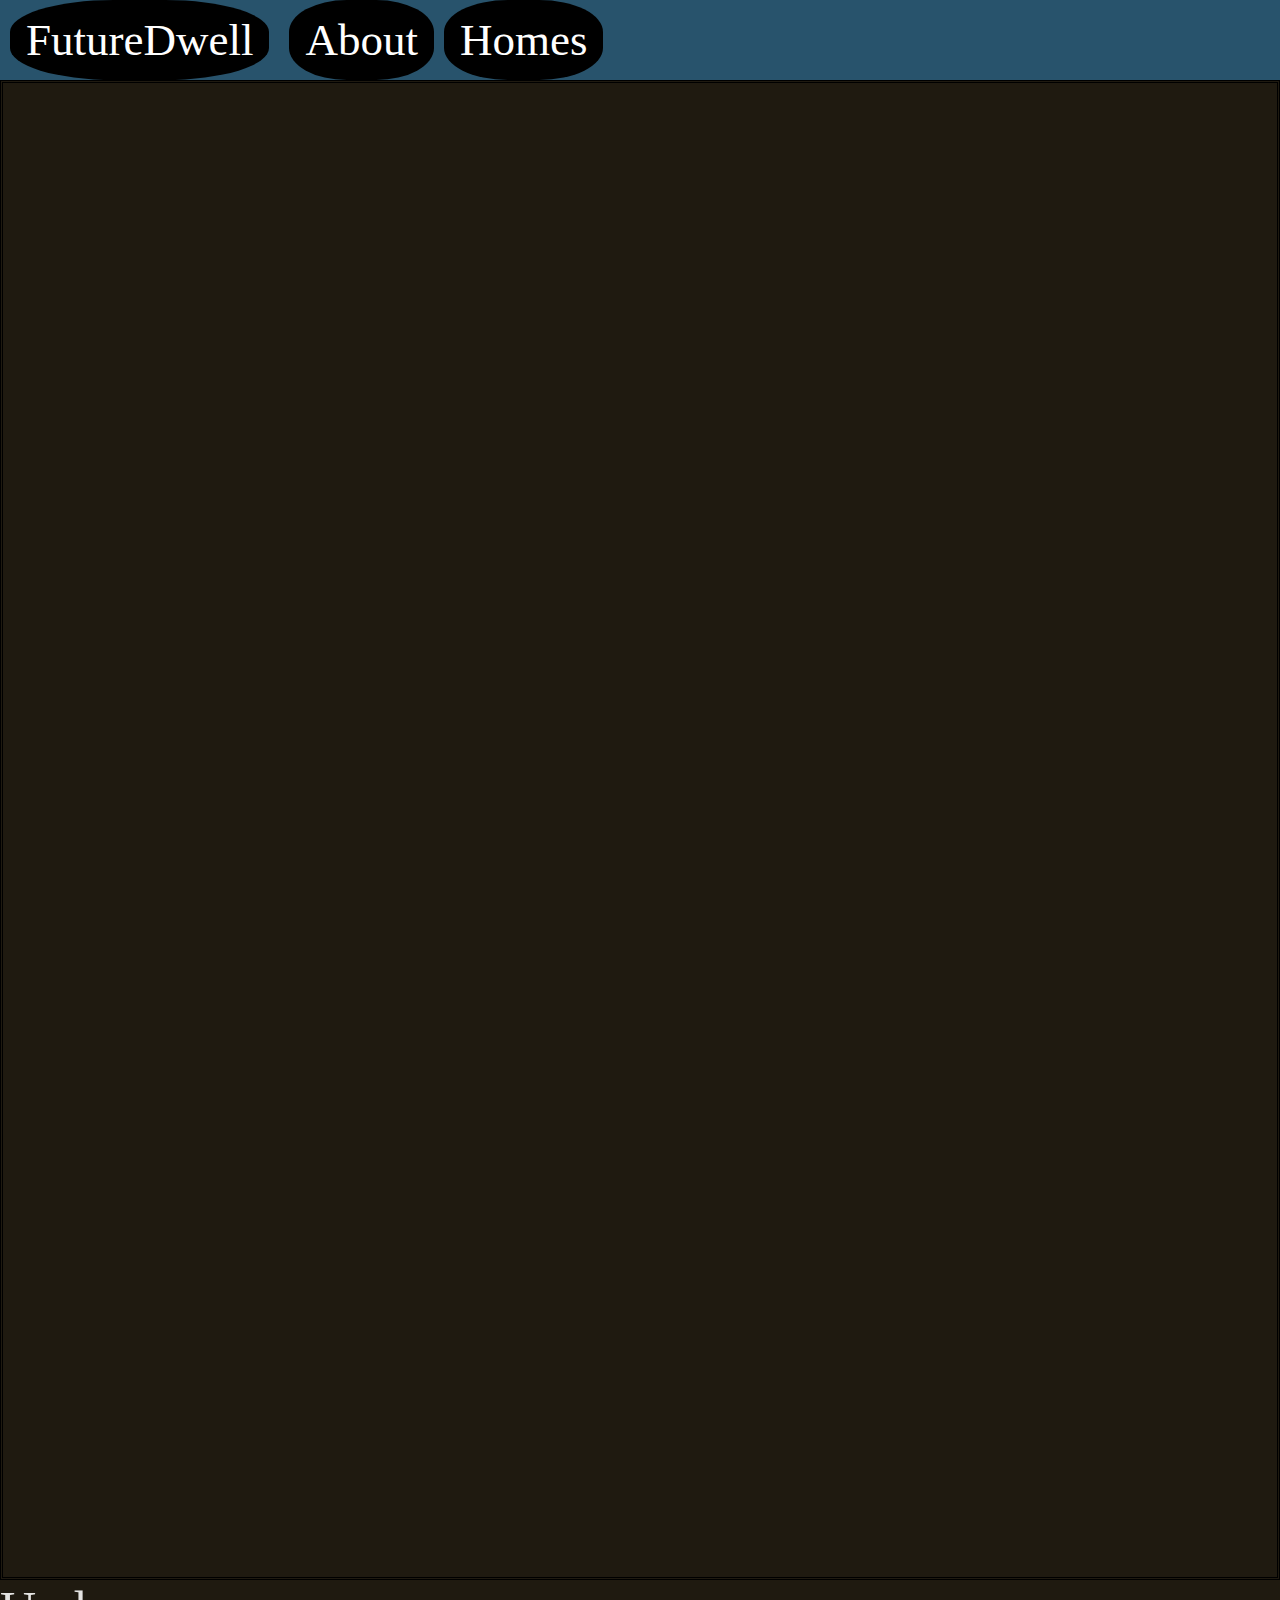
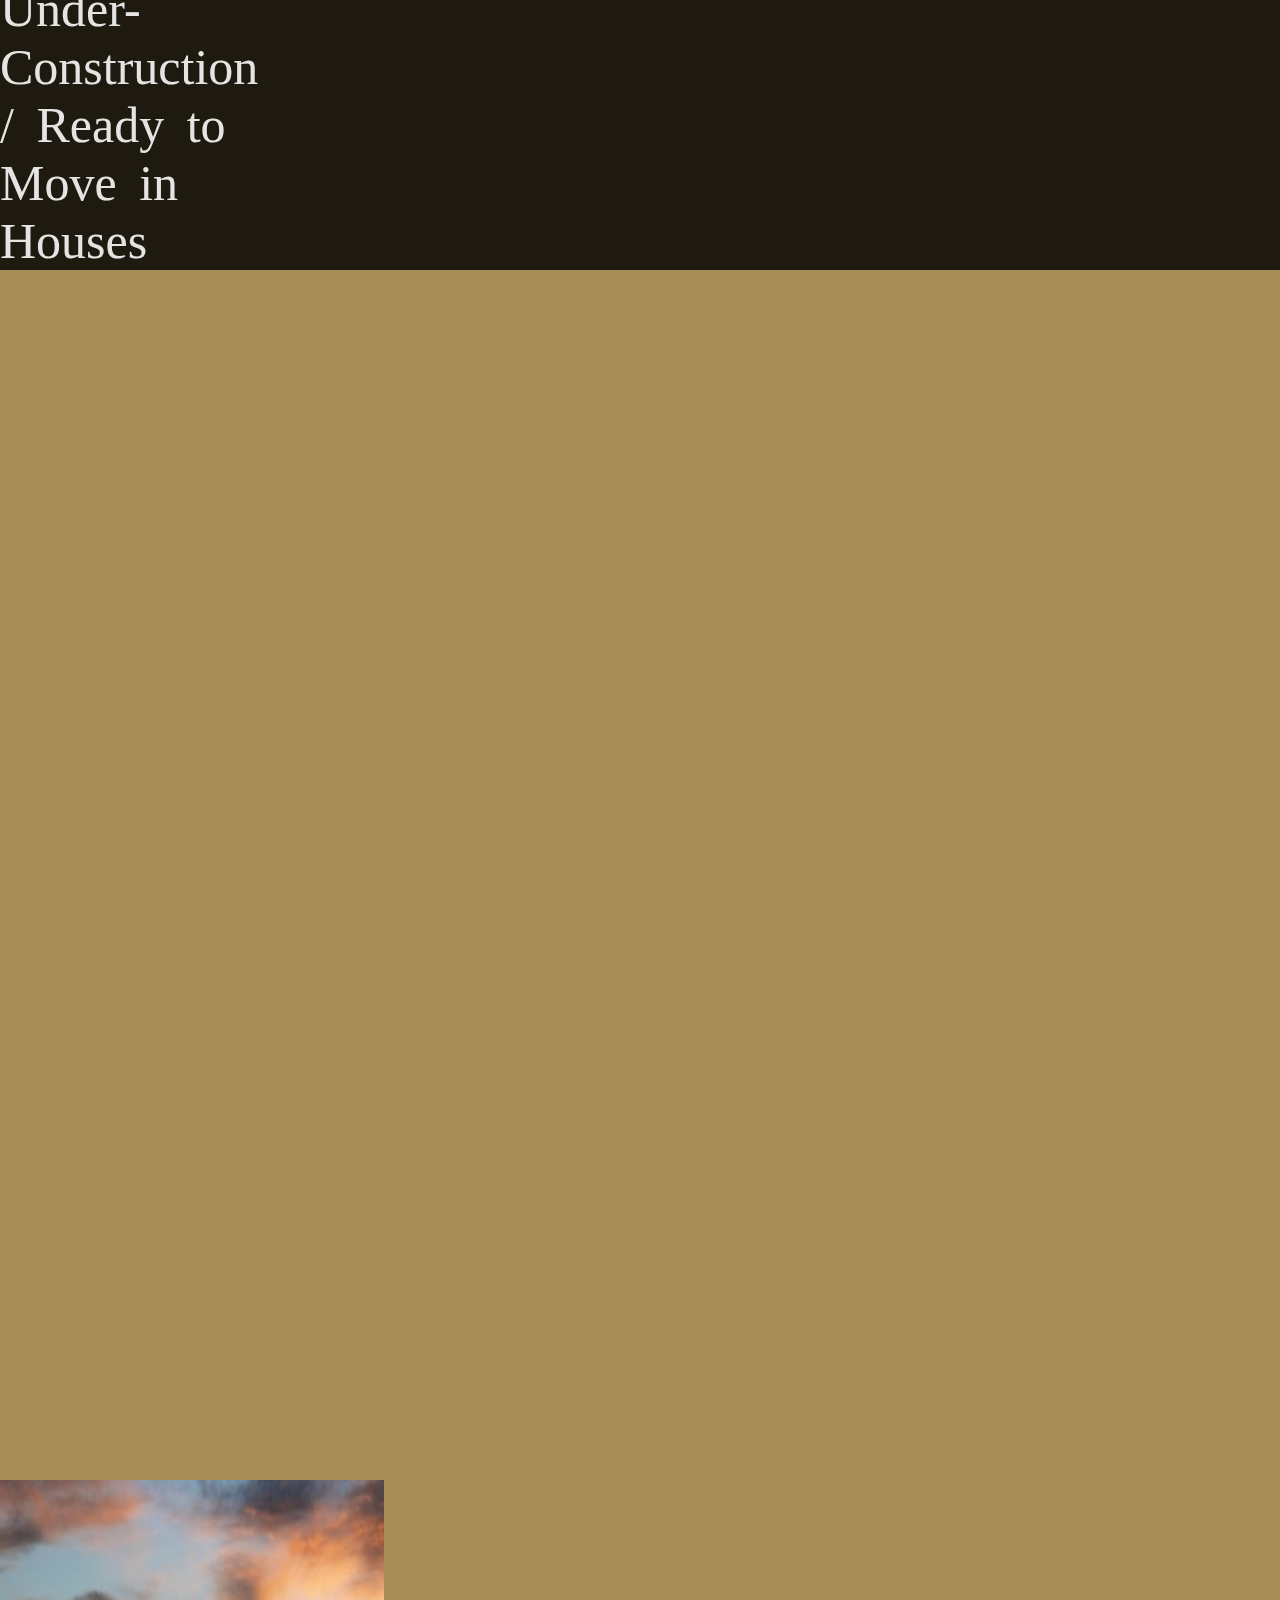
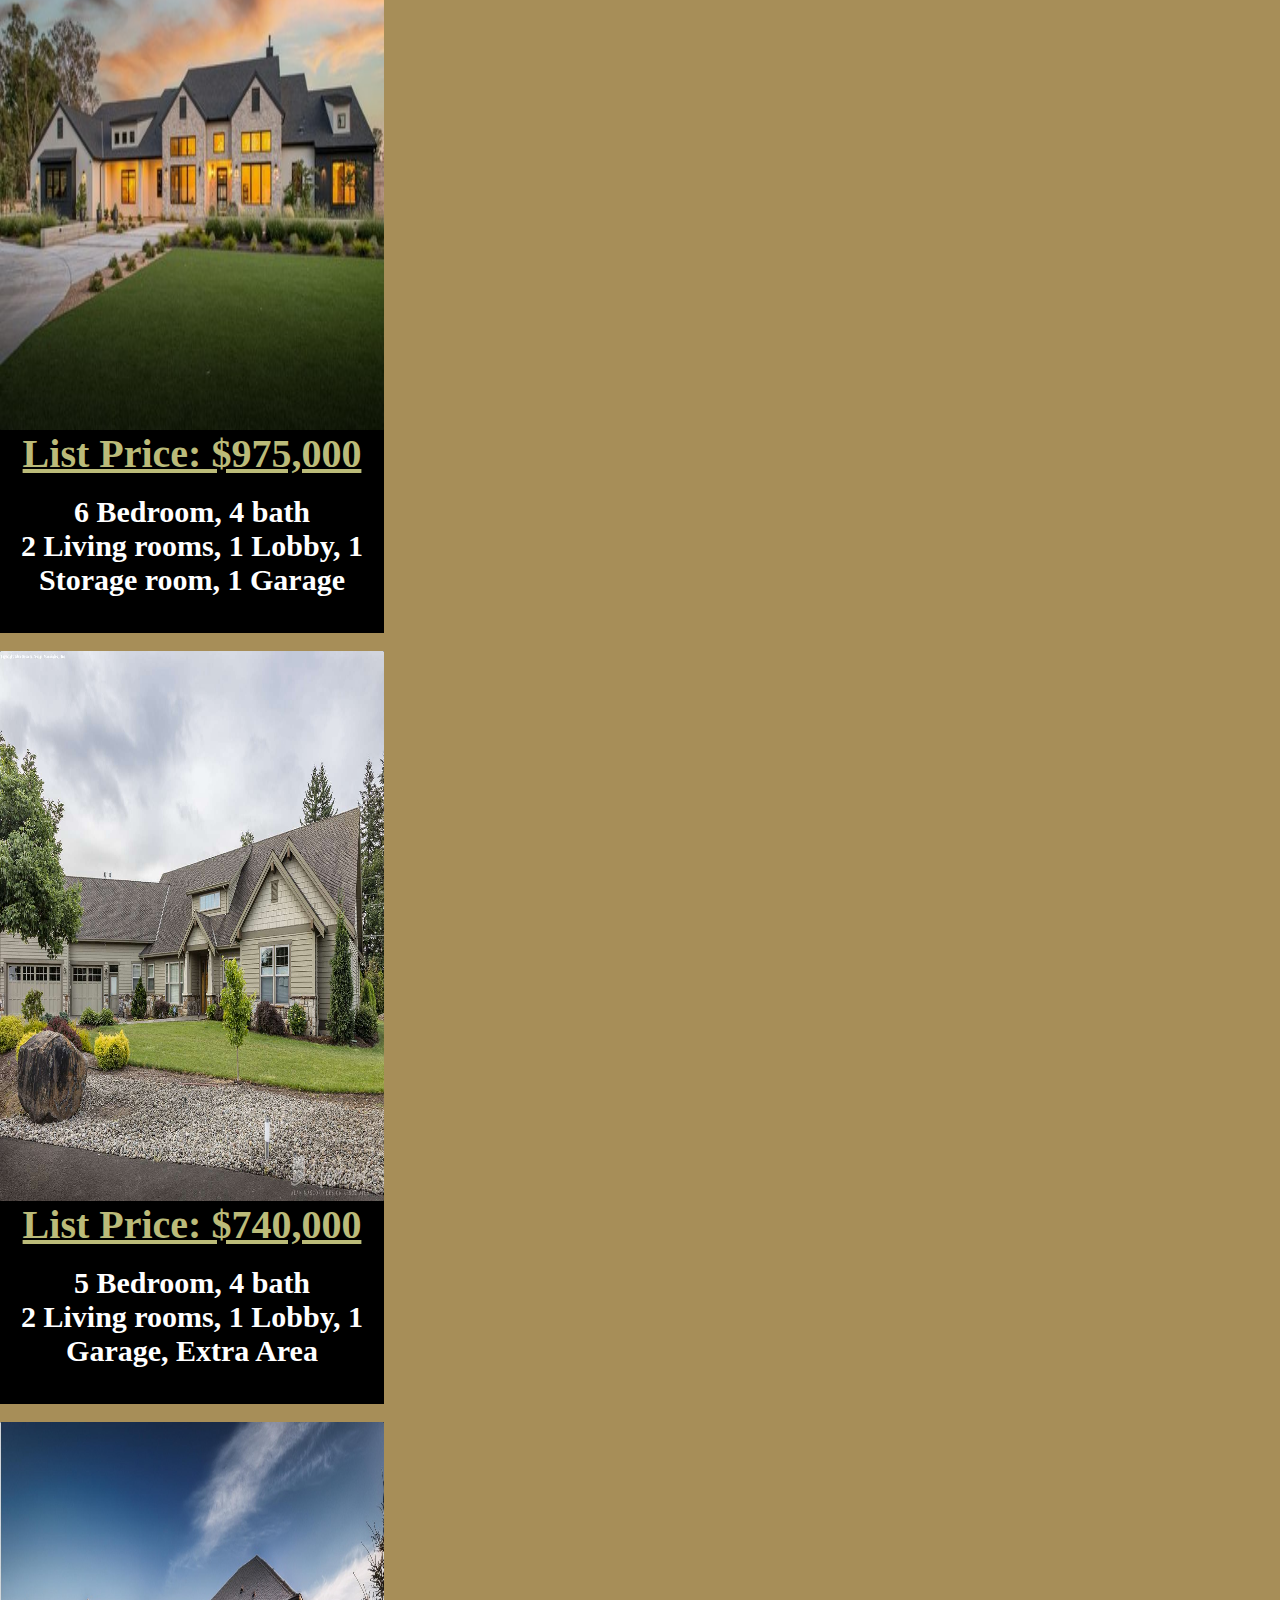
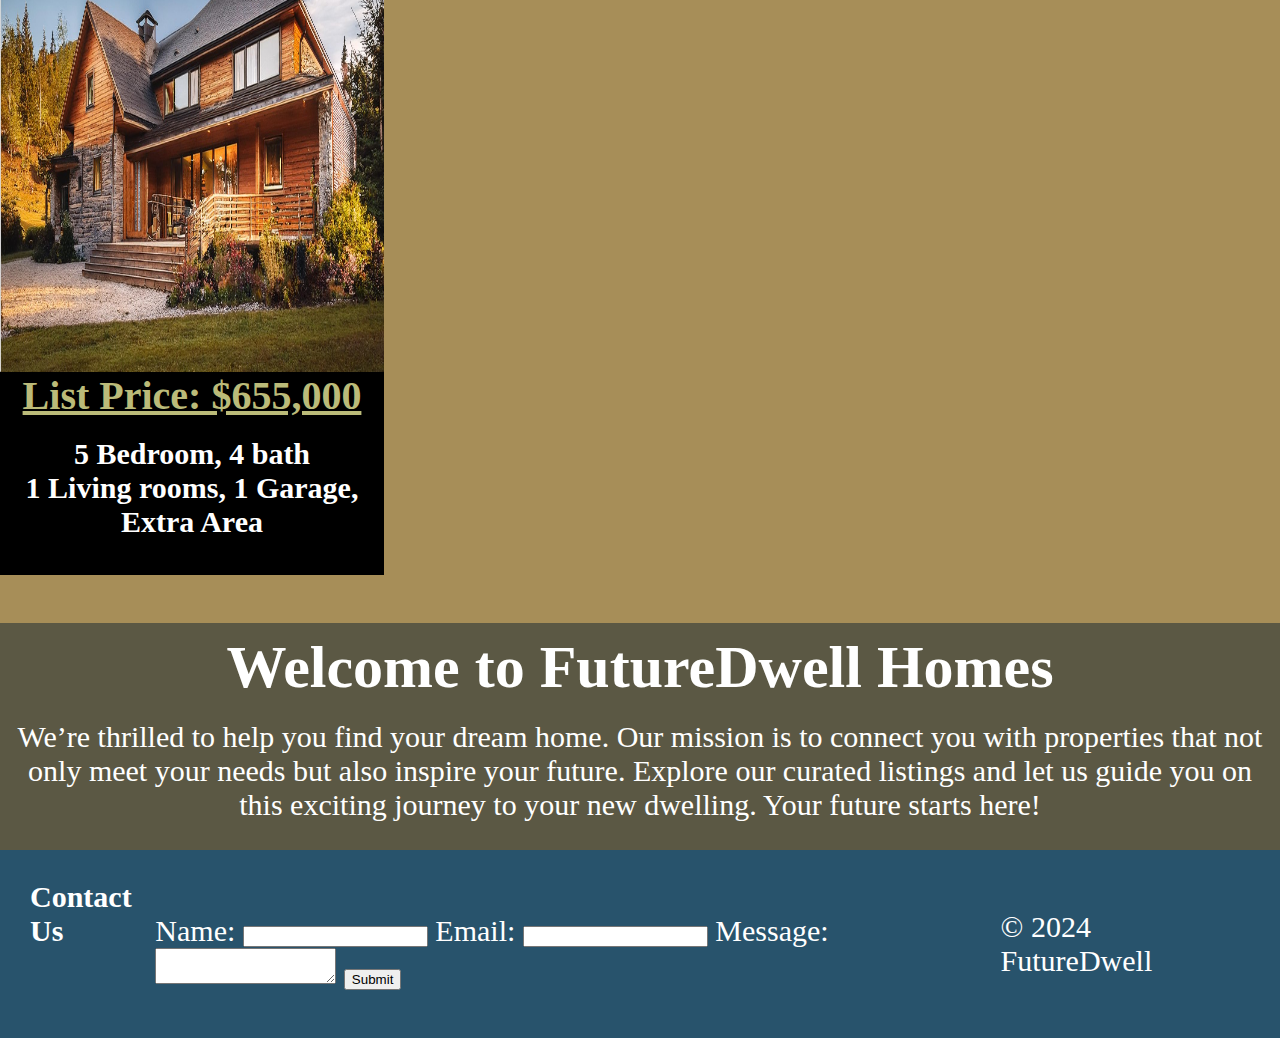
<file: Cleaning.html>
<!DOCTYPE html>
<html lang="en-us">
<head>
    <meta charset="UTF-8">
    <meta name="viewport" content="width=device-width, initial-scale=1.0">
    <title>Sunset Grove</title>
    <link rel="stylesheet" href="Cleaning.css">
    <body style="background-color:hsl(41, 31%, 50%)">
        <div class="navbar">
          <a href="index.html">FutureDwell</a>
          <a href="About.html">About</a>
          <div class="dropdown">
            <button class="dropbtn">Homes 
              <i class="fa fa-caret-down"></i>
            </button>
            <div class="dropdown-content">
                <a href="Cleaning.html">Sunset Grove</a>
                <a href="Convenience.html">Grand Haven</a>
                <a href="safety.html">The Comfort Zone</a>
            </div>        
          </div> 
        </div>
    <div class="top-image">
    <div class="image-container">
        <img src="Home-page/Bathroom-interior-4k.jpg" class="fade" alt="Image 1">
        <img src="Home-page/Diner-area-4k.jpg" class="fade" alt="Image 2">
        <img src="Home-page/Interior-4k.jpg" class="fade" alt="Image 3">
    </div>
            <div class="map">
                <iframe
                src="https://www.google.com/maps/embed?pb=!1m18!1m12!1m3!1d3151.835434509167!2d144.95373531531506!3d-37.81720997975187!2m3!1f0!2f0!3f0!3m2!1i1024!2i768!4f13.1!3m3!1m2!1s0x6ad642af0f123f5b%3A0x5045675218ceed28!2sMelbourne%20Australia!5e0!3m2!1sen!2sus!4v1616730255295!5m2!1sen!2sus"
                width="1000"
                height="1500"
                style="border: 0;"
                allowfullscreen=""
                loading="lazy"></iframe>
        </div>
        <main>Under-Construction / Ready to Move in Houses</main>
    <div class="card-hub">
         <br>
            <div class="img-and-text">
            <img src="Home-page/Light.jpg"  alt="house 1">
            <u><h2>List Price: $975,000</h2></u>
            <br>
            <h3>6 Bedroom, 4 bath</h3>
            <h3>2 Living rooms, 1 Lobby, 1 Storage room, 1 Garage</h3>
            <br>
            <br>
        </div>
    </div>
    <br>

    <div class="card-hub">
        <div class="img-and-text">
            <img src="Home-page/Modern.jpg"  alt="house 1">
            <u><h2>List Price: $740,000</h2></u>
            <br>
            <h3>5 Bedroom, 4 bath</h3>
            <h3>2 Living rooms, 1 Lobby, 1 Garage, Extra Area</h3>
            <br>
            <br>
        </div>
    </div>
<br>
    <div class="card-hub">
        <div class="img-and-text">
            <img src="Home-page/house.jpg"  alt="house 1">
            <u><h2>List Price: $655,000</h2></u>
            <br>
            <h3>5 Bedroom, 4 bath</h3>
            <h3>1 Living rooms, 1 Garage, Extra Area</h3>
            <br>
            <br>
        </div>
    </div>
    <br>
</div>
    <div class="lil-section">
        <h3>Welcome to FutureDwell Homes</h3>
        <br>
        <p>We’re thrilled to help you find your dream home. Our mission is to connect you with properties that not only meet your needs but also inspire your future. Explore our curated listings and let us guide you on this exciting journey to your new dwelling. Your future starts here!</p>
        <br>
    </div>
<footer>
    <h4 style="text-align: center;">
        <h4>Contact Us</h4>
        <form id="contact-form">
            <br>
            <label for="name">Name:</label>
            <input type="text" id="name" name="name" required>
            
            <label for="email">Email:</label>
            <input type="email" id="email" name="email" required>
            
            <label for="message">Message:</label>
            <textarea id="message" name="message" required></textarea>
            
            <button type="submit">Submit</button>
        </form>
    </section>
    <footer>
        <p>&copy; 2024 FutureDwell</p>
    </footer>
    </footer>
        </body>
</html>
</file>
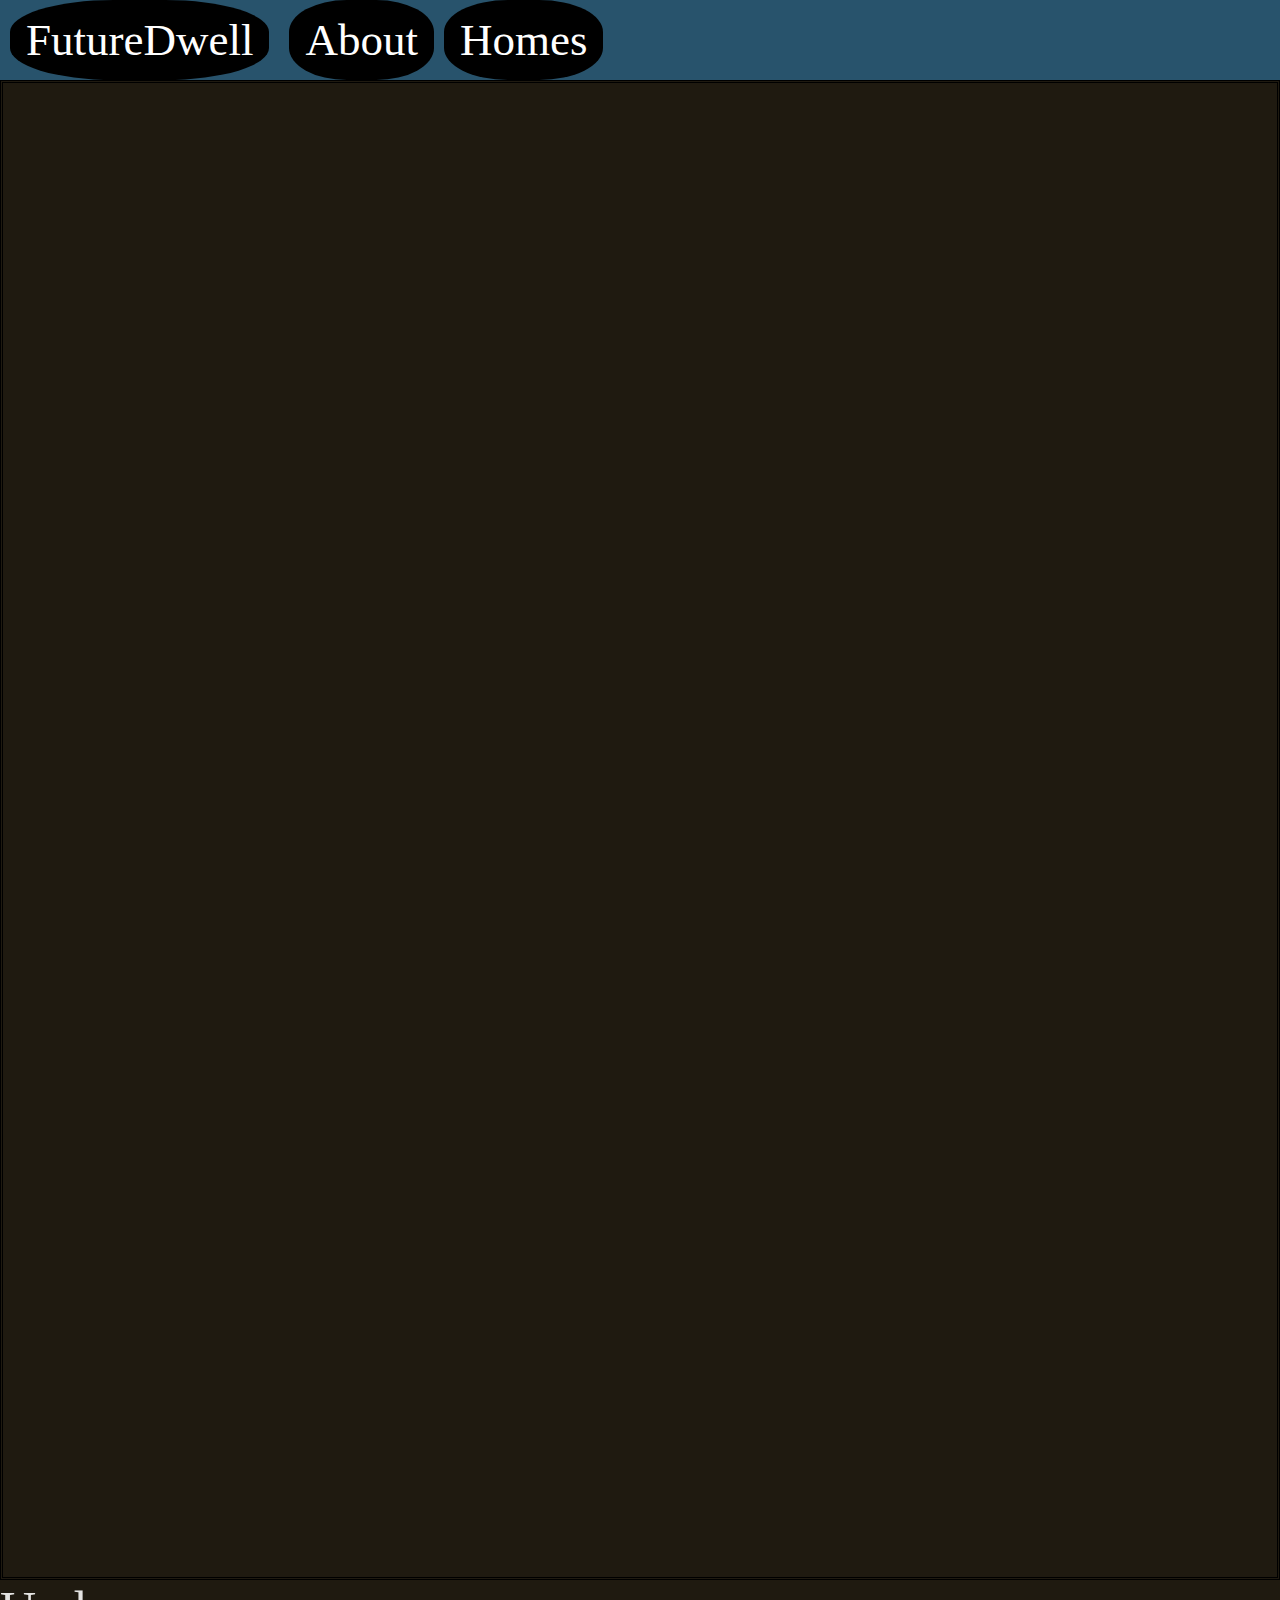
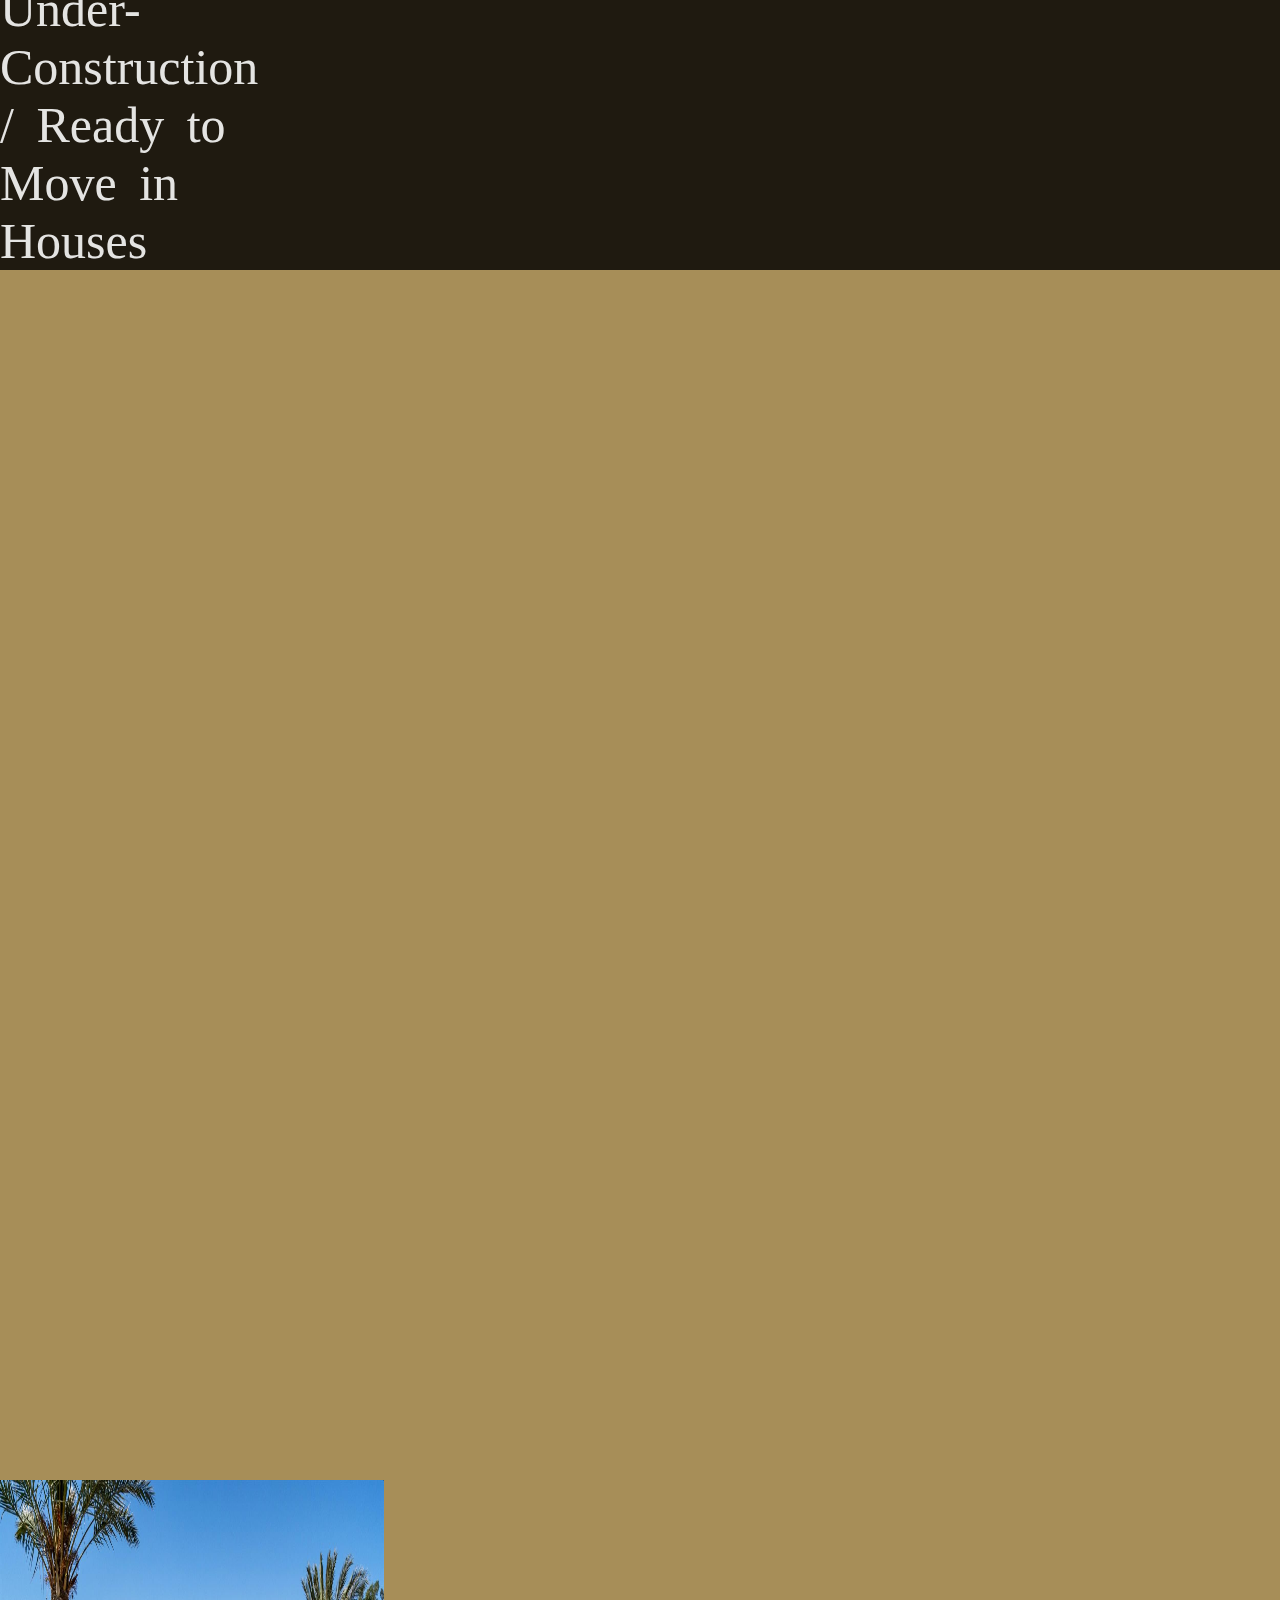
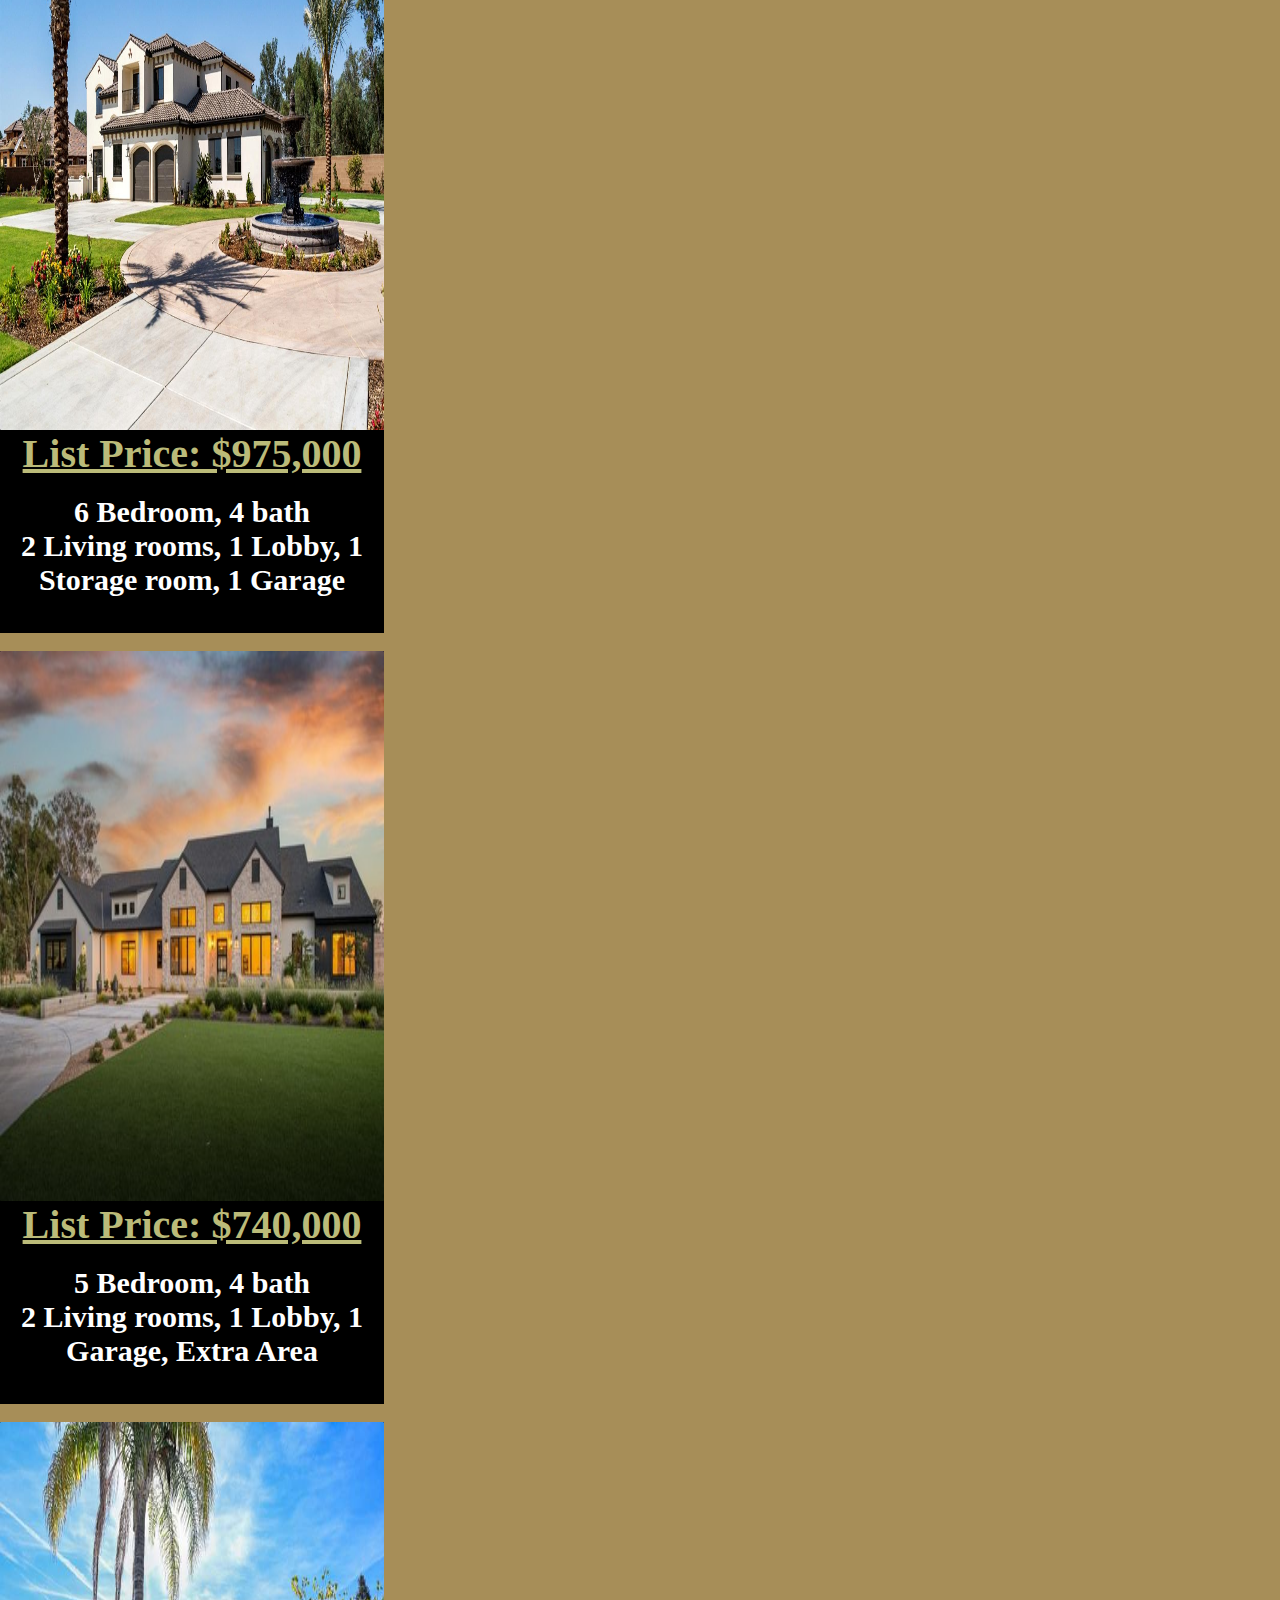
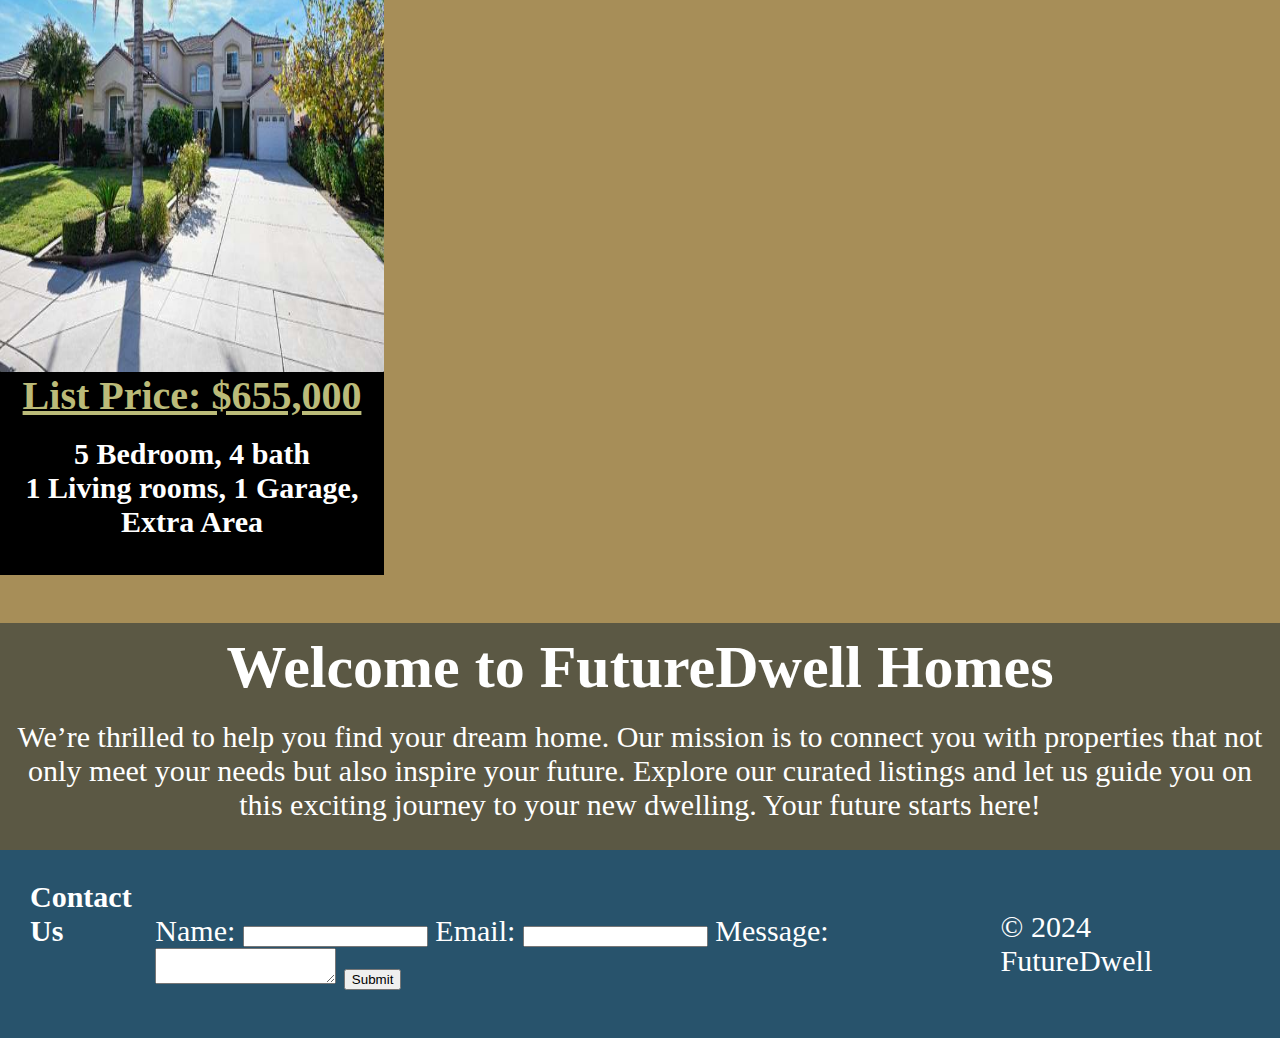
<file: Convenience.html>
<!DOCTYPE html>
<html lang="en-us">
<head>
    <meta charset="UTF-8">
    <meta name="viewport" content="width=device-width, initial-scale=1.0">
    <title>Grand Haven</title>
    <link rel="stylesheet" href="Cleaning.css">
    <body style="background-color:hsl(41, 31%, 50%)">
        <div class="navbar">
          <a href="index.html">FutureDwell</a>
          <a href="About.html">About</a>
          <div class="dropdown">
            <button class="dropbtn">Homes 
              <i class="fa fa-caret-down"></i>
            </button>
            <div class="dropdown-content">
                <a href="Cleaning.html">Sunset Grove</a>
                <a href="Convenience.html">Grand Haven</a>
                <a href="safety.html">The Comfort Zone</a>
            </div>        
          </div> 
        </div>
    <div class="top-image">
    <div class="image-container">
        <img src="Home-page/Modern-4k.jpg" class="fade" alt="Image 1">
        <img src="Home-page/Dinning-4k.jpg" class="fade" alt="Image 2">
        <img src="Home-page/Master-Bed-2.png" class="fade" alt="Image 3">
        <img src="Home-page/Open-Room.jpg" class="fade" alt="Image 4">
    </div>
            <div class="map">
                <iframe
                src="https://www.google.com/maps/embed?pb=!1m18!1m12!1m3!1d3151.835434509167!2d144.95373531531506!3d-37.81720997975187!2m3!1f0!2f0!3f0!3m2!1i1024!2i768!4f13.1!3m3!1m2!1s0x6ad642af0f123f5b%3A0x5045675218ceed28!2sMelbourne%20Australia!5e0!3m2!1sen!2sus!4v1616730255295!5m2!1sen!2sus"
                width="1000"
                height="1500"
                style="border: 0;"
                allowfullscreen=""
                loading="lazy"></iframe>
        </div>
        <main>Under-Construction / Ready to Move in Houses</main>
    <div class="card-hub">
         <br>
            <div class="img-and-text">
            <img src="Home-page/Original.jpg"  alt="house 1">
            <u><h2>List Price: $975,000</h2></u>
            <br>
            <h3>6 Bedroom, 4 bath</h3>
            <h3>2 Living rooms, 1 Lobby, 1 Storage room, 1 Garage</h3>
            <br>
            <br>
        </div>
    </div>
    <br>

    <div class="card-hub">
        <div class="img-and-text">
            <img src="Home-page/Light.jpg"  alt="house 1">
            <u><h2>List Price: $740,000</h2></u>
            <br>
            <h3>5 Bedroom, 4 bath</h3>
            <h3>2 Living rooms, 1 Lobby, 1 Garage, Extra Area</h3>
            <br>
            <br>
        </div>
    </div>
<br>
    <div class="card-hub">
        <div class="img-and-text">
            <img src="Home-page/Arise.jpg"  alt="house 1">
            <u><h2>List Price: $655,000</h2></u>
            <br>
            <h3>5 Bedroom, 4 bath</h3>
            <h3>1 Living rooms, 1 Garage, Extra Area</h3>
            <br>
            <br>
        </div>
    </div>
    <br>
</div>
    <div class="lil-section">
        <h3>Welcome to FutureDwell Homes</h3>
        <br>
        <p>We’re thrilled to help you find your dream home. Our mission is to connect you with properties that not only meet your needs but also inspire your future. Explore our curated listings and let us guide you on this exciting journey to your new dwelling. Your future starts here!</p>
        <br>
    </div>
<footer>
    <h4 style="text-align: center;">
        <h4>Contact Us</h4>
        <form id="contact-form">
            <br>
            <label for="name">Name:</label>
            <input type="text" id="name" name="name" required>
            
            <label for="email">Email:</label>
            <input type="email" id="email" name="email" required>
            
            <label for="message">Message:</label>
            <textarea id="message" name="message" required></textarea>
            
            <button type="submit">Submit</button>
        </form>
    </section>
    <footer>
        <p>&copy; 2024 FutureDwell</p>
    </footer>
    </footer>
        </body>
</html>
</file>
<file: Cleaning.css>
body{
    background-color: #F7FCE6;
}
.map{
    display: flex;
    float: right;
    height: max-content;
    width: max-content;
}
.image-container {
    position: relative;
    width: 100%;
    height: 1500px; 
    overflow: hidden;    
    float: right;
    border: black;
    border-style: double;
}

.image-container img {
    position: absolute;
    top: 0;
    left: 0;
    width: 100%;
    height: 100%;
    opacity: 0;
    animation: fade 10s infinite;
    border: black;

}

.image-container img:nth-child(1) {
    animation-delay: 0s; 
}

.image-container img:nth-child(2) {
    animation-delay: 3s; 
}
.image-container img:nth-child(3) {
    animation-delay: 6s; 
}
.image-container img:nth-child(4) {
    animation-delay: 9s;
}
@keyframes fade {
    0% {
        opacity: 0;
    }
    30% {
        opacity: 1;
    }
    60% {
        opacity: 0;
    }
    100%{
        opacity: 0;
    }
}
.navbar {
    overflow: hidden;
    background-color: #28536C;
    border-radius: 5%;
  }
  
   .navbar {
    overflow: hidden;
    background-color: #28536C;
    border-radius: 0%;
  }
  
  .navbar a {
    float: left;
    font-size: 45px;
    background-color: #000000;
    color: white;
    text-align: center;
    padding: 14px 16px;
    text-decoration: none;
    border-radius: 40%;
  }
  
  .dropdown {
    float: left;
    overflow: hidden;
  }
  
  .dropdown .dropbtn {
    font-size: 45px;  
    border: none;
    outline: none;
    color: white;
    padding: 14px 16px;
    background-color: black;
    font-family: inherit;
    margin: 0;
    border-radius: 40%;
  }
  
  .navbar a:hover, .dropdown:hover .dropbtn {
    background-color: rgb(108, 108, 108);
  }
  
  .dropdown-content {
    display: none;
    position: absolute;
    background-color: #000000;
    min-width: 160px;
    box-shadow: 0px 8px 16px 0px rgba(66, 66, 66, 0.2);
    z-index: 1;
  }
  
  .dropdown-content a {
    float: none;
    color: rgb(255, 255, 255);
    padding: 12px 16px;
    text-decoration: none;
    display: block;
    text-align: left;
  }
  
  .dropdown-content a:hover {
    background-color: #000000;
  }
  
  .dropdown:hover .dropdown-content {
    display: block;
  }
  h1{
    font-size: 50px;
  }
h2{
    font-size: 40px;
    text-align: center;
    color: rgb(187, 187, 121);
}
u{
    color: rgb(187, 187, 121);
}
h3{
    font-size: 30px;
    text-align: center;
}
.img-and-text{
    display: flex;
    justify-content: left;
    flex-direction: column;
    width: 30%;
    color: white;
    /* margin-left: 50px; */
    margin-right: 50px;
    background-color: #000000;

}
main{
    font-size: 50px;
    color: rgba(255, 255, 255, 0.884);
    background-color: rgba(0, 0, 0, 0.815);
    word-spacing: 10px;

}
img{
    height: 550px;
    border-radius: 1px;
}
.img-and-text p{
    width: 100%;
    background-color: black;
    padding: 10px;
    border-radius: 10px;


}
.lil-section{
    width: 100%;
    margin-top: 30px;
    background-color: rgba(7, 28, 46, 0.471);
    color: rgb(255, 255, 255);
    padding: 10px;
    border-radius: 0px;
    text-align: center;
}
.lil-section h3{
    font-size: 60px;
}
.lil-section p{
    font-size: 30px;
}
footer{
    text-align: center;
    margin-bottom:auto;
}


@import url('https://fonts.googleapis.com/css2?family=Source+Sans+3:ital,wght@0,200..900;1,200..900&display=swap');


:root {
    --bg-color-a: rgba(128, 102, 102, 0.8)
}


* {
    box-sizing: border-box;
}


img {
    max-width: 100%;


}


.source-sans-3 {
    font-family: "Source Sans 3", sans-serif;
    font-optical-sizing: auto;
    font-weight: 400;
    font-style: normal;
}

#hero {
    width: 100%;
    display: flex;
    justify-content: center;
    align-items: center;
    background-size: cover;
    height: 40vh;
    background-repeat: no-repeat;
}
.hero-content {
    background-color: rgba(0, 0, 0, 0.6);
    color: white;
    padding: 3rem;
    text-align: center;
    font-size: 1.5rem;
    font-family: "Source Sans 3", sans-serif;
    font-optical-sizing: auto;
    font-weight: 300;
    font-style: normal;
}


.flex {
    display: flex;
    flex-flow: row wrap;
}

footer {
    display: flex;
    background-color: #28536C;
    color: rgb(255, 255, 255);
    padding: 30px;
    text-align: left;
    list-style: none;
    font-size: 30px;
}
a {
    color:rgb(255, 255, 255);
    margin: 0 10px;
    text-decoration: none;
   
}
.no-bullets {
    list-style-type: none;
    padding-left: 0;
    margin: 0;
}


#reviews {
    background-color: var(--bg-color-a);
    padding: 1em;
    display: flex;
    flex-flow: row wrap;
}


section.section-head {
    width: 100%;
}


.half {
    width: 50%;
}


.content {
    padding: 1em;
}


.herbert {
    background-color: rgba(128, 102, 102, 0.8);
    padding: 2.0em;
    color: rgb(84, 52, 52);
    font-size: large;
}


.add {
    margin-right: 1em;
}
*{
    margin: 0;
}
</file>
